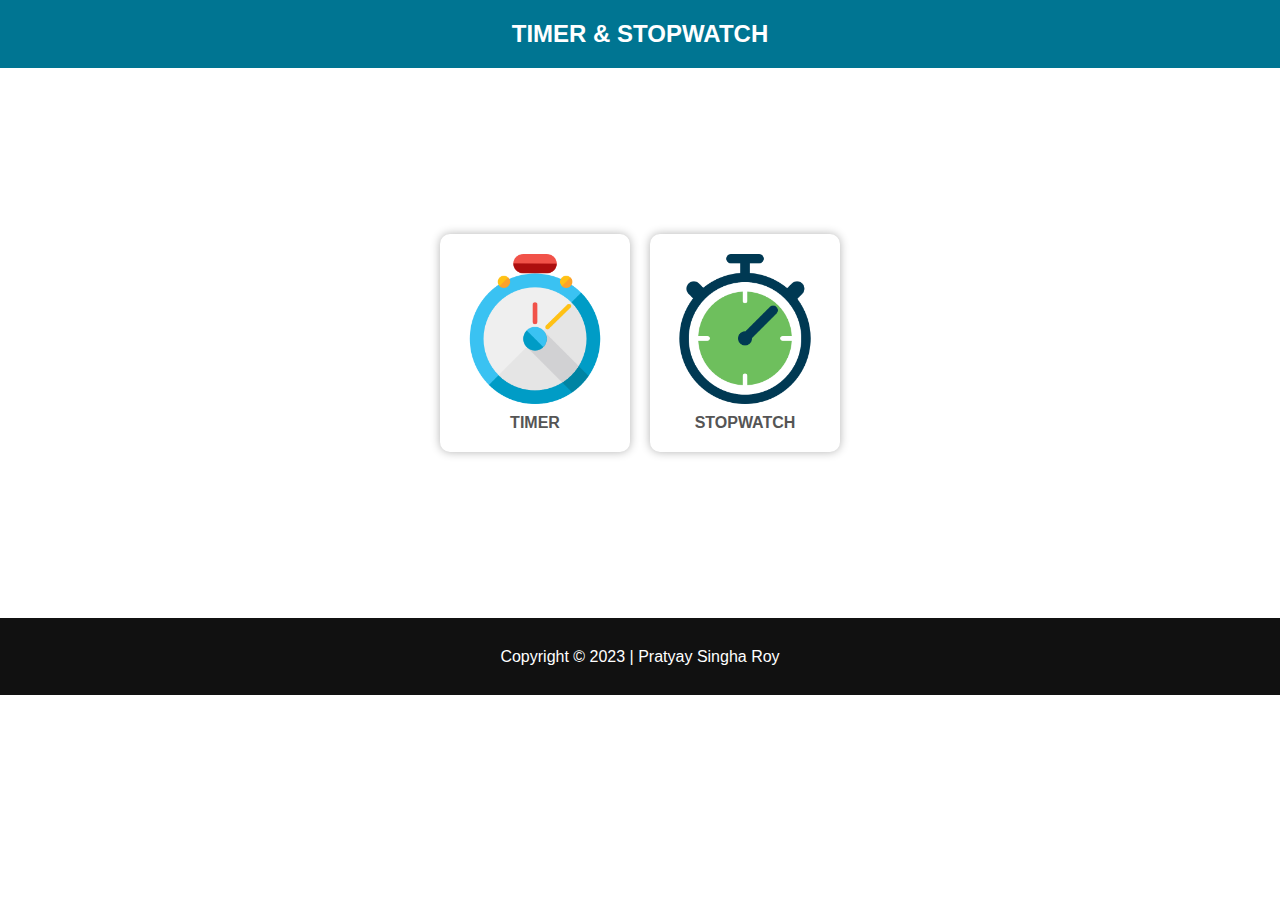
<file: index.html>
<!DOCTYPE html>
<html lang="en">
<head>
    <meta charset="UTF-8">
    <meta http-equiv="X-UA-Compatible" content="IE=edge">
    <meta name="viewport" content="width=device-width, initial-scale=1.0">
    <title>Timer and Stopwatch</title>
    <link rel="stylesheet" href="style.css">
</head>
<body>
    <nav>
        <div class="leftIcons hidden"><a href=""><</a></div>
        <div class="logo">TIMER & Stopwatch</div>
        <div class="rightIcons hidden"><a href="">></a></div>
    </nav>
    <div class="container">
        <div class="menuItem">
            <a href="timer.html">
                <img src="img/timer.png" alt="">
                <span>TIMER</span>
            </a>
        </div>
        <div class="menuItem">
            <a href="stopwatch.html">
                <img src="img/stopwatch.png" alt="">
                <span>STOPWATCH</span>
            </a>
        </div>
    </div>
    <footer>
        <p>Copyright &copy; 2023 | Pratyay Singha Roy</p>
    </footer>
</body>
</html>
</file>
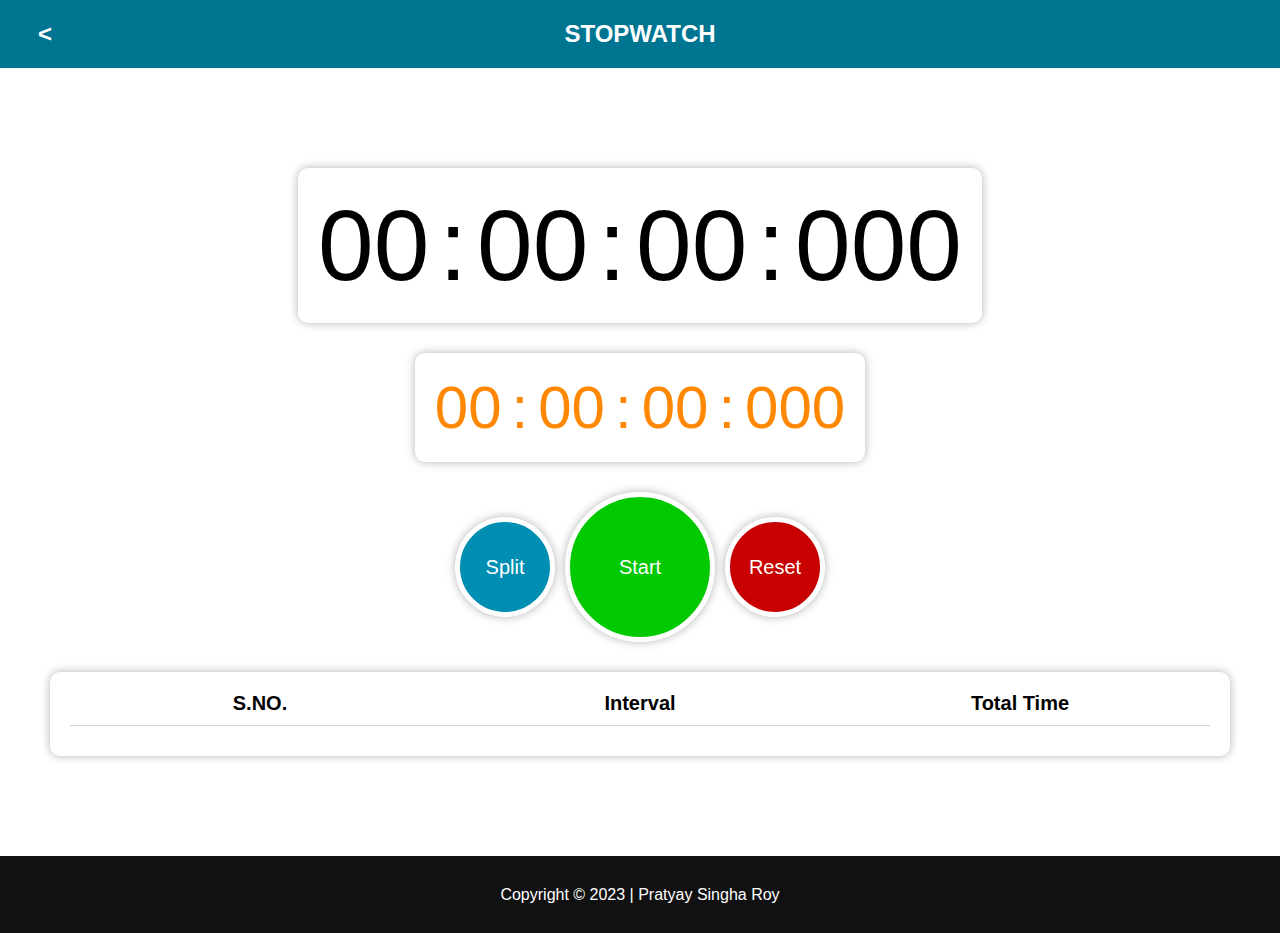
<file: stopwatch.html>
<!DOCTYPE html>
<html lang="en">
<head>
    <meta charset="UTF-8">
    <meta http-equiv="X-UA-Compatible" content="IE=edge">
    <meta name="viewport" content="width=device-width, initial-scale=1.0">
    <title>Stopwatch</title>
    <link rel="stylesheet" href="style.css">
</head>
<body>
    <nav>
        <div class="leftIcons"><a href="index.html"><</a></div>
        <div class="logo">Stopwatch</div>
        <div class="rightIcons hidden"><a href="">></a></div>
    </nav>
    <div class="stopwatch">
        <div class="header">
            <div class="mainTimer">
                <span id="mainTimerHour">00</span> : 
                <span id="mainTimerMinute">00</span> : 
                <span id="mainTimerSecond">00</span> : 
                <span id="mainTimerMilli">000</span>
            </div>
            <div class="lapTimer">
                <span id="lapTimerHour">00</span> : 
                <span id="lapTimerMinute">00</span> : 
                <span id="lapTimerSecond">00</span> : 
                <span id="lapTimerMilli">000</span>
            </div>
        </div>
        <div class="timerBtns">
            <button id="splitBtn">Split</button>
            <button id="pauseBtn">Pause</button>
            <button id="startBtn">Start</button>
            <button id="resetBtn">Reset</button>
        </div>
        <div class="lapTimerLists">
            <ul id="lapList">
                <li>
                    <span>S.NO.</span>
                    <span>Interval</span>
                    <span>Total Time</span>
                </li>
            </ul>
        </div>
    </div>
    <footer>
        <p>Copyright &copy; 2023 | Pratyay Singha Roy</p>
    </footer>
    <script src="stopwatch.js"></script>
</body>
</html>
</file>
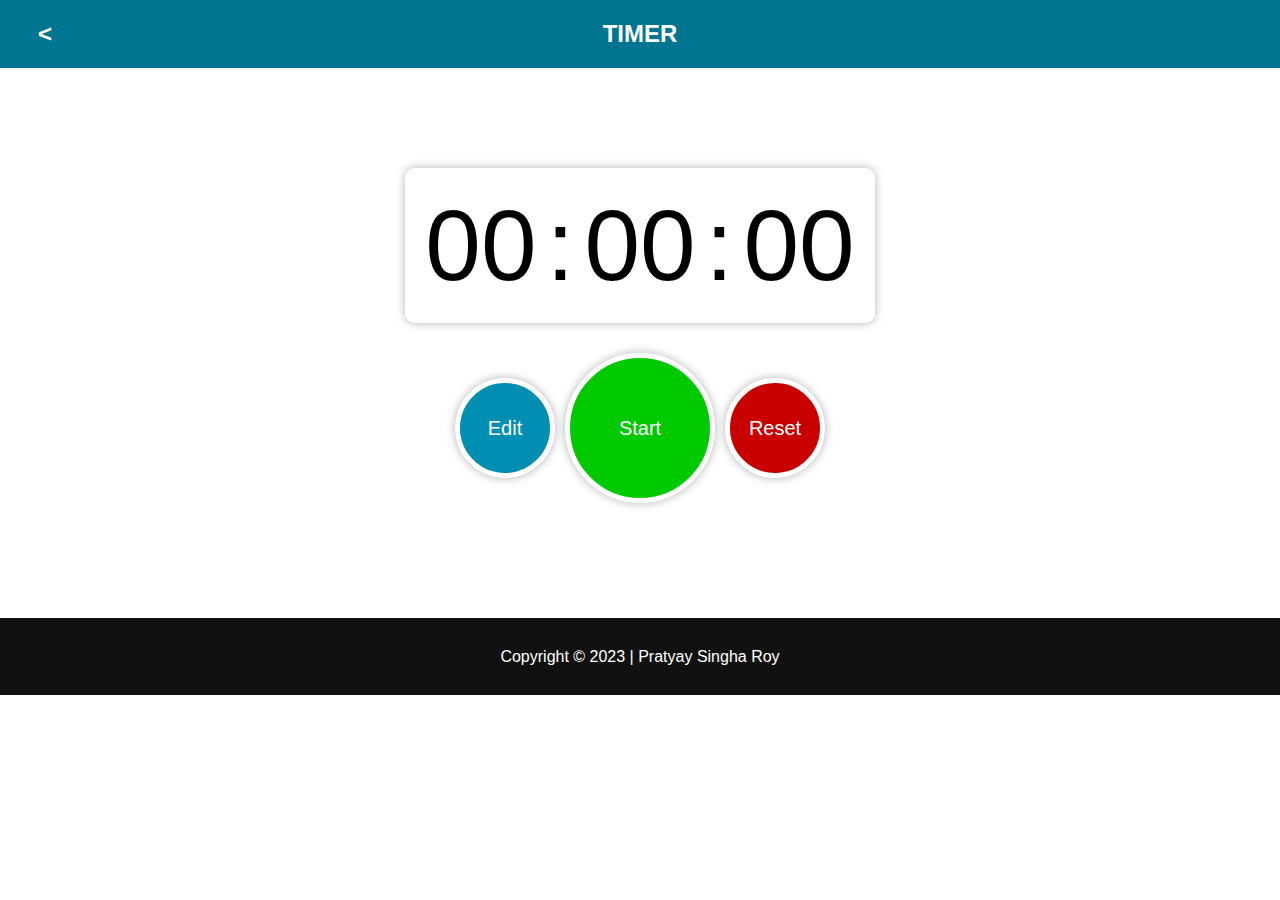
<file: timer.html>
<!DOCTYPE html>
<html lang="en">
<head>
    <meta charset="UTF-8">
    <meta http-equiv="X-UA-Compatible" content="IE=edge">
    <meta name="viewport" content="width=device-width, initial-scale=1.0">
    <title>Timer</title>
    <link rel="stylesheet" href="style.css">
</head>
<body>
    <div class="setTimer" id="editTimer">
        <div id="editTimerCloseBtn">x</div>
        <div class="setTimerContainer">
            <div class="setTimerInputs">
                <input id="hourInput" type="number" value="0" min="0" placeholder="hour"> :
                <input id="minuteInput" type="number" value="0" min="0" max="59" placeholder="minute"> :
                <input id="secondInput" type="number" value="0" min="0" max="59" placeholder="second">
            </div>
            <div class="setTimerBtns">
                <button id="setTimer">Set</button>
                <button id="clearTimer">Clear</button>
            </div>
        </div>
    </div>
    <nav>
        <div class="leftIcons"><a href="index.html"><</a></div>
        <div class="logo">TIMER</div>
        <div class="rightIcons hidden"><a href="">></a></div>
    </nav>
    <div class="timerContainer">
        <div class="timer">
            <span id="hour">00</span> : <span id="minute">00</span> : <span id="second">00</span>
        </div>
        <div class="timerBtns">
            <button id="editBtn">Edit</button>
            <button id="pauseBtn">Pause</button>
            <button id="startBtn">Start</button>
            <button id="resetBtn">Reset</button>
        </div>
    </div>
    <footer>
        <p>Copyright &copy; 2023 | Pratyay Singha Roy</p>
    </footer>

    <script src="timer.js" defer></script>
</body>
</html>
</file>
<file: style.css>
*{
    margin: 0;
    padding: 0;
    box-sizing: border-box;
}

body{
    font-family: 'Lucida Sans', 'Lucida Sans Regular', 'Lucida Grande', 'Lucida Sans Unicode', Geneva, Verdana, sans-serif;
    height: 100vh;
    width: 100vw;
    background-color: white;
    position: relative;
}

nav{
    display: flex;
    align-items: center;
    justify-content: space-between;
    background-color: #007592;
    color: white;
    padding: 20px;
}
nav>.leftIcons>a,
nav>.rightIcons>a{
    font-weight: bold;
    font-size: 24px;
    color: white;
    text-decoration: none;
    padding: 10px 18px;
}
nav>.leftIcons>a:hover,
nav>.rightIcons>a:hover{
    background-color: rgba(255, 255, 255, 0.527);
    border-radius: 50%;
}
nav>.hidden,
nav>.hidden{
    opacity: 0;
    z-index: -99;
}
nav>.logo{
    font-size: 24px;
    font-weight: bold;
    text-transform: uppercase;
    user-select: none;
    cursor: pointer;
}

.container{
    padding: 100px 50px;
    display: flex;
    align-items: center;
    justify-content: center;
    gap: 20px;
    min-height: 550px;
}
.container .menuItem a{
    padding: 20px;
    display: flex;
    flex-direction: column;
    align-items: center;
    cursor: pointer;
    color: inherit;
    text-decoration: none;
    background-color: white;
    box-shadow: 0 0 10px rgba(0, 0, 0, 0.3);
    border-radius: 10px;
    color: #555555;
}
.container .menuItem a:hover{
    background-color: #008fb3;
    color: white;
}
.container .menuItem a>img{
    width: 150px;
    height: 150px;
    margin-bottom: 10px;
}
.container .menuItem a>span{
    font-weight: bold;
    font-size: 16px;
    color: inherit;
}

footer{
    display: flex;
    align-items: center;
    justify-content: center;
    height: 77px;
    background-color: #111;
    color: white;
}

/* =========== TIMER ========== */
.setTimer{
    display: none;
    position: absolute;
    height: 100vh;
    width: 100vw;
    background: rgba(0, 0, 0, 0.9);
    align-items: center;
    justify-content: center;
}
.setTimer>#editTimerCloseBtn{
    position: absolute;
    right: 50px;
    top: 50px;
    color: white;
    font-size: 40px;
    cursor: pointer;
    user-select: none;
}
.setTimer>.setTimerContainer{
    background-color: white;
    padding: 20px;
    box-shadow: 0 0 10px rgba(0, 0, 0, 0.3);
    border-radius: 10px;
    display: flex;
    flex-direction: column;
    gap: 20px;
}
.setTimer>.setTimerContainer>.setTimerInputs{
    display: flex;
    align-items: center;
    gap: 10px;
}
.setTimer>.setTimerContainer>.setTimerInputs>input{
    flex: 1;
    width: 100px;
    font-size: 20px;
    outline: none;
    border: 1px solid lightgray;
    border-radius: 5px;
    padding: 5px;
}
.setTimer>.setTimerContainer>.setTimerBtns{
    display: flex;
    flex-direction: row-reverse;
    gap: 10px;
}
.setTimer>.setTimerContainer>.setTimerBtns>button{
    border: none;
    outline: none;
    padding: 10px 20px;
    border-radius: 5px;
}
.setTimer>.setTimerContainer>.setTimerBtns>button#setTimer{
    background-color: #00c900;
    color: white;
}
.setTimer>.setTimerContainer>.setTimerBtns>button#clearTimer{
    background-color: #c90000;
    color: white;
}

.timerContainer{
    min-height: 550px;
    padding: 100px 50px;
    display: flex;
    flex-direction: column;
    align-items: center;
    gap: 30px;
}
.timerContainer>.timer{
    display: flex;
    align-items: center;
    gap: 10px;
    font-size: 100px;
    box-shadow: 0 0 10px rgba(0, 0, 0, 0.3);
    padding: 20px;
    border-radius: 10px;
}
.timerContainer>.timerBtns{
    display: flex;
    align-items: center;
    justify-content: space-between;
    gap: 10px;
}
.timerContainer>.timerBtns>button{
    border: none;
    width: 100px;
    height: 100px;
    border-radius: 50%;
    cursor: pointer;
    color: white;
    font-size: 20px;
    border: 5px solid white;
    box-shadow: 0 0 10px rgba(0, 0, 0, 0.3);
}
.timerContainer>.timerBtns>button#editBtn{
    background-color: #008fb3;
}
.timerContainer>.timerBtns>button#editBtn:hover{
    background-color: #007592;
}
.timerContainer>.timerBtns>button#pauseBtn{
    display: none;
    width: 150px;
    height: 150px;
    background-color: #c96b00;
}
.timerContainer>.timerBtns>button#pauseBtn:hover{
    background-color: #b86200;
}
.timerContainer>.timerBtns>button#startBtn{
    width: 150px;
    height: 150px;
    background-color: #00c900;
}
.timerContainer>.timerBtns>button#startBtn:hover{
    background-color: #00af00;
}
.timerContainer>.timerBtns>button#resetBtn{
    background-color: #c90000;
    cursor: no-drop;
}
.timerContainer>.timerBtns>button#resetBtn:hover{
    background-color: #ad0000;
}

/* =========== STOPWATCH =========== */
.stopwatch{
    min-height: 550px;
    padding: 100px 50px;
    display: flex;
    flex-direction: column;
    align-items: center;
    gap: 30px;
}
.stopwatch>.header{
    display: flex;
    flex-direction: column;
    align-items: center;
    gap: 30px;
}
.stopwatch>.header>.mainTimer{
    display: flex;
    align-items: center;
    gap: 10px;
    font-size: 100px;
    box-shadow: 0 0 10px rgba(0, 0, 0, 0.3);
    padding: 20px;
    border-radius: 10px;
}
.stopwatch>.header>.lapTimer{
    display: flex;
    align-items: center;
    gap: 10px;
    font-size: 60px;
    color: #ff8800;
    box-shadow: 0 0 10px rgba(0, 0, 0, 0.3);
    padding: 20px;
    border-radius: 10px;
}
.stopwatch>.timerBtns{
    display: flex;
    align-items: center;
    justify-content: space-between;
    gap: 10px;
}
.stopwatch>.timerBtns>button{
    border: none;
    width: 100px;
    height: 100px;
    border-radius: 50%;
    cursor: pointer;
    color: white;
    font-size: 20px;
    border: 5px solid white;
    box-shadow: 0 0 10px rgba(0, 0, 0, 0.3);
}
.stopwatch>.timerBtns>button#splitBtn{
    background-color: #008fb3;
}
.stopwatch>.timerBtns>button#splitBtn:hover{
    background-color: #007592;
}
.stopwatch>.timerBtns>button#pauseBtn{
    display: none;
    width: 150px;
    height: 150px;
    background-color: #c96b00;
}
.stopwatch>.timerBtns>button#pauseBtn:hover{
    background-color: #b86200;
}
.stopwatch>.timerBtns>button#startBtn{
    width: 150px;
    height: 150px;
    background-color: #00c900;
}
.stopwatch>.timerBtns>button#startBtn:hover{
    background-color: #00af00;
}
.stopwatch>.timerBtns>button#resetBtn{
    background-color: #c90000;
    cursor: no-drop;
}
.stopwatch>.timerBtns>button#resetBtn:hover{
    background-color: #ad0000;
}

.stopwatch>.lapTimerLists{
    width: 100%;
    border-radius: 10px;
    box-shadow: 0 0 10px rgba(0, 0, 0, 0.3);
}
.stopwatch>.lapTimerLists>ul{
    width: 100%;
    padding: 20px;
}
.stopwatch>.lapTimerLists>ul>li{
    list-style: none;
    display: flex;
    align-items: center;
    justify-content: space-between;
    border-bottom: 1px solid lightgray;
    padding-bottom: 10px;
    margin-bottom: 10px;
}
.stopwatch>.lapTimerLists>ul>li:first-child{
    font-weight: bold;
    font-size: 20px;
}
.stopwatch>.lapTimerLists>ul>li>span{
    flex: 1;
    text-align: center;
}
</file>
